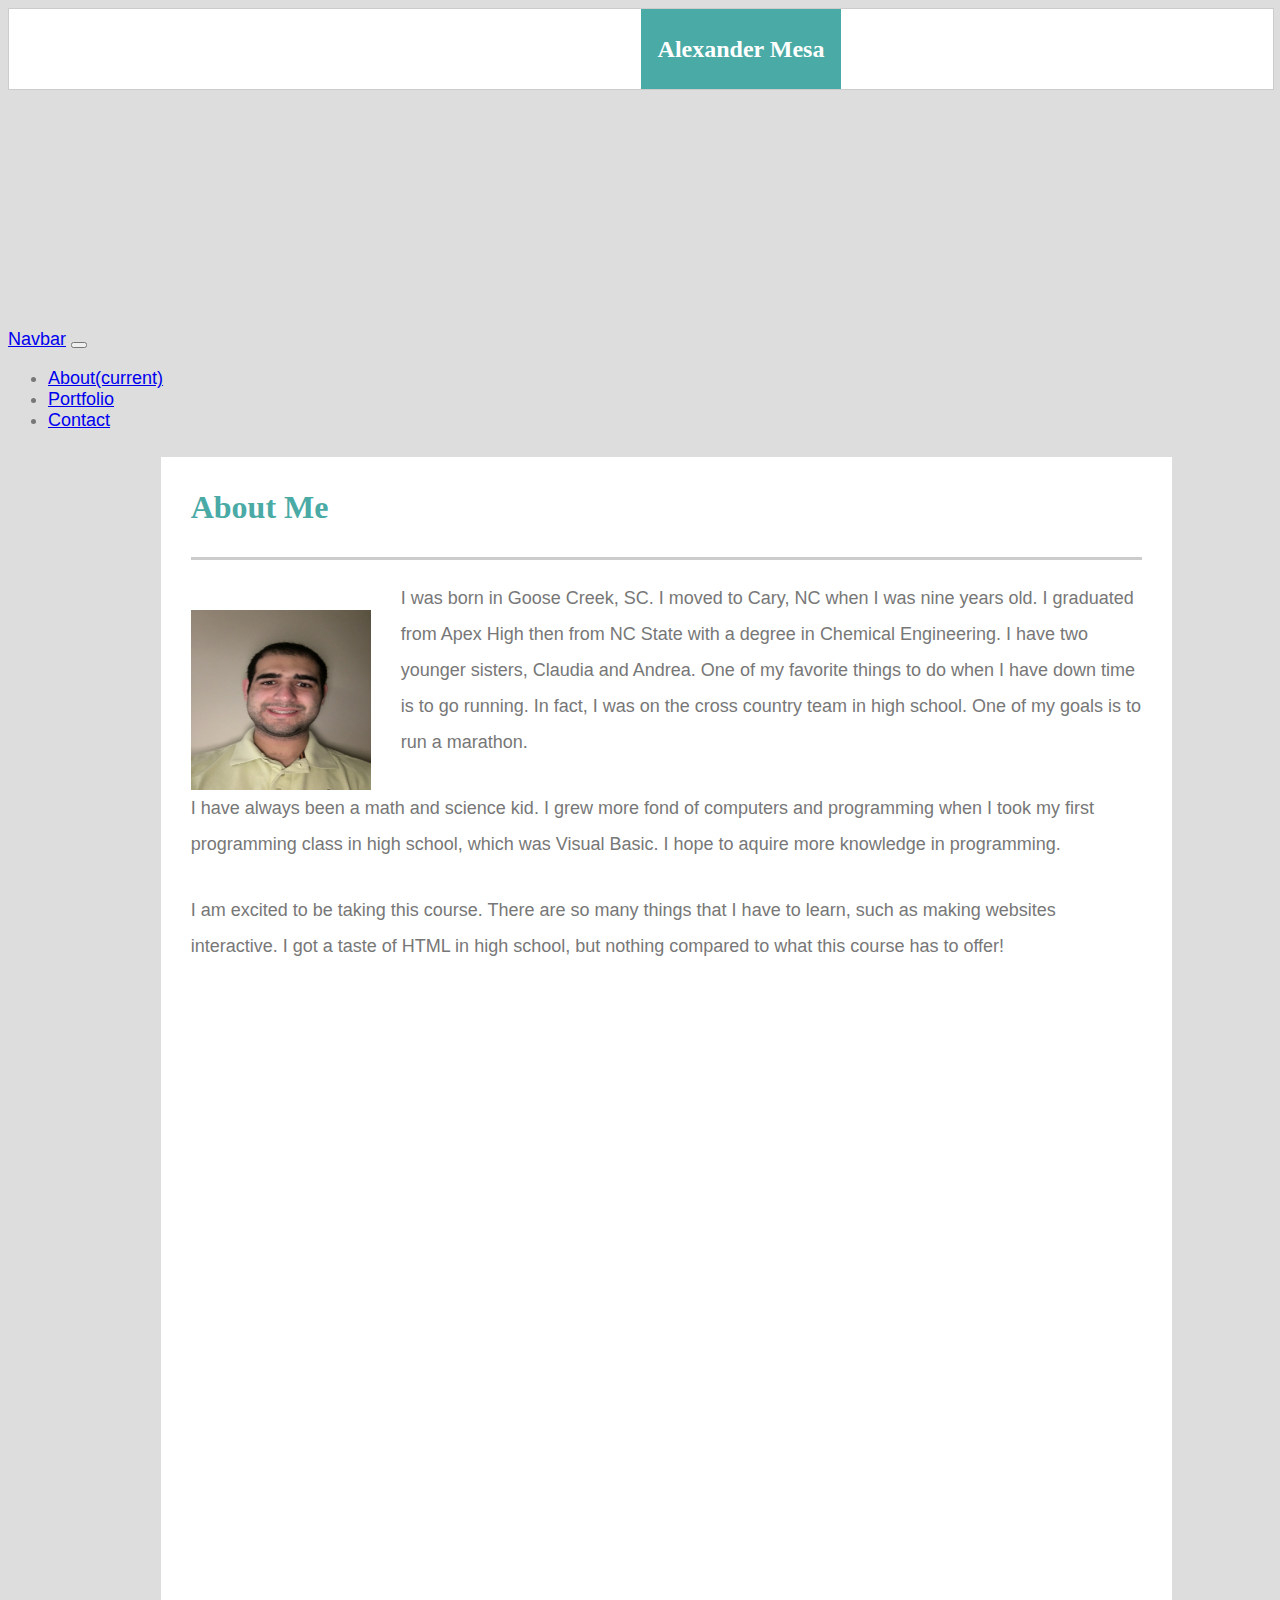
<file: index.html>
<!DOCTYPE html>
<html>
<head>
<title>Basic Portfolio</title>
<link rel="stylesheet" type="text/css" href="assets/css/style.css">
<link rel="stylesheet" href="https://stackpath.bootstrapcdn.com/bootstrap/4.1.3/css/bootstrap.min.css" integrity="sha384-MCw98/SFnGE8fJT3GXwEOngsV7Zt27NXFoaoApmYm81iuXoPkFOJwJ8ERdknLPMO" crossorigin="anonymous">
</head>
<body style="background: #dddddd">

<div class="container">
<div class="row">
    <div class="col-lg-12">
        <section id="main_header">
            <div class="row">
                <div class="col-sm-3">
                    <section id="heading">
                        Alexander Mesa
                    </section>
                </div>
                <div class="col-1">
                    <section id="about">
                        <a href="index.html">About</a>
                    </section>
                </div>
                <div class="col-1">
                    <section id="portfolio">
                        <a href="portfolio.html">Portfolio</a>
                    </section>
                </div>
                <div class="col-1">
                    <section id="contact">
                        <a href="contact.html">Contact</a>
                    </section>
                </div>
            </div>
        </section>
    </div>
</div>

<div class="row">
    <div class="col-lg-12">
        <nav class="navbar navbar-expand-lg navbar-light bg-light">
            <a class="navbar-brand" href="#">Navbar</a>
            <button class="navbar-toggler" type="button" data-toggle="collapse" data-target="#navbarNav" aria-controls="navbarNav" aria-expanded="false" aria-label="Toggle navigation">
            <span class="navbar-toggler-icon"></span>
            </button>
            <div class="collapse navbar-collapse" id="navbarNav">
            <ul class="navbar-nav">
                <li class="nav-item active">
                <a class="nav-link" href="index.html">About<span class="sr-only">(current)</span></a>
                </li>
                <li class="nav-item">
                <a class="nav-link" href="portfolio.html">Portfolio</a>
                </li>
                <li class="nav-item">
                <a class="nav-link" href="contact.html">Contact</a>
                </li>
            </ul>
            </div>
        </nav>
    </div>
</div>

<div class="row">
    <div class="col-lg-12">
        <section id="main_content">
            <div class="row">
                <div class="col-lg-12">
                    <div class="section_title">About Me</div>
                </div>
            </div>
            <div class="row">
                <div class="col-sm-3">
                    <img src="assets/images/MyPicture.jpg" style="float:left">
                </div>
                <div class="col-lg-9">
                    <p style="color:#777777; margin: 20px 30px 30px 30px">
                        I was born in Goose Creek, SC. I moved to Cary, NC when I was nine years old. I graduated from Apex High then from NC State with a degree in Chemical Engineering. I have two younger sisters, Claudia and Andrea. 
                        One of my favorite things to do when I have down time is to go running. In fact, I was on the cross country team in high school. One of my goals is to run a marathon.
                    </p>
                </div>
            </div>
            <div class="row">
                <div class="col-lg-12">
                    <p style="color:#777777">
                        I have always been a math and science kid. I grew more fond of computers and programming when I took my first programming class in high school, which was Visual Basic. I hope to aquire more knowledge in programming.
                    </p>
                </div>
            </div>
            <div class="row">
                <div class="col-lg-12">
                    <p style="color:#777777">
                        I am excited to be taking this course. There are so many things that I have to learn, such as making websites interactive. I got a taste of HTML in high school, but nothing compared to what this course has to offer!
                    </p>
                </div>
            </div>
        </section>
    </div>
</div>
</div>
<section id="footer"></section>


<script src="https://code.jquery.com/jquery-3.3.1.slim.min.js" integrity="sha384-q8i/X+965DzO0rT7abK41JStQIAqVgRVzpbzo5smXKp4YfRvH+8abtTE1Pi6jizo" crossorigin="anonymous"></script>
<script src="https://cdnjs.cloudflare.com/ajax/libs/popper.js/1.14.3/umd/popper.min.js" integrity="sha384-ZMP7rVo3mIykV+2+9J3UJ46jBk0WLaUAdn689aCwoqbBJiSnjAK/l8WvCWPIPm49" crossorigin="anonymous"></script>
<script src="https://stackpath.bootstrapcdn.com/bootstrap/4.1.3/js/bootstrap.min.js" integrity="sha384-ChfqqxuZUCnJSK3+MXmPNIyE6ZbWh2IMqE241rYiqJxyMiZ6OW/JmZQ5stwEULTy" crossorigin="anonymous"></script>

</body>
</html>
</file>
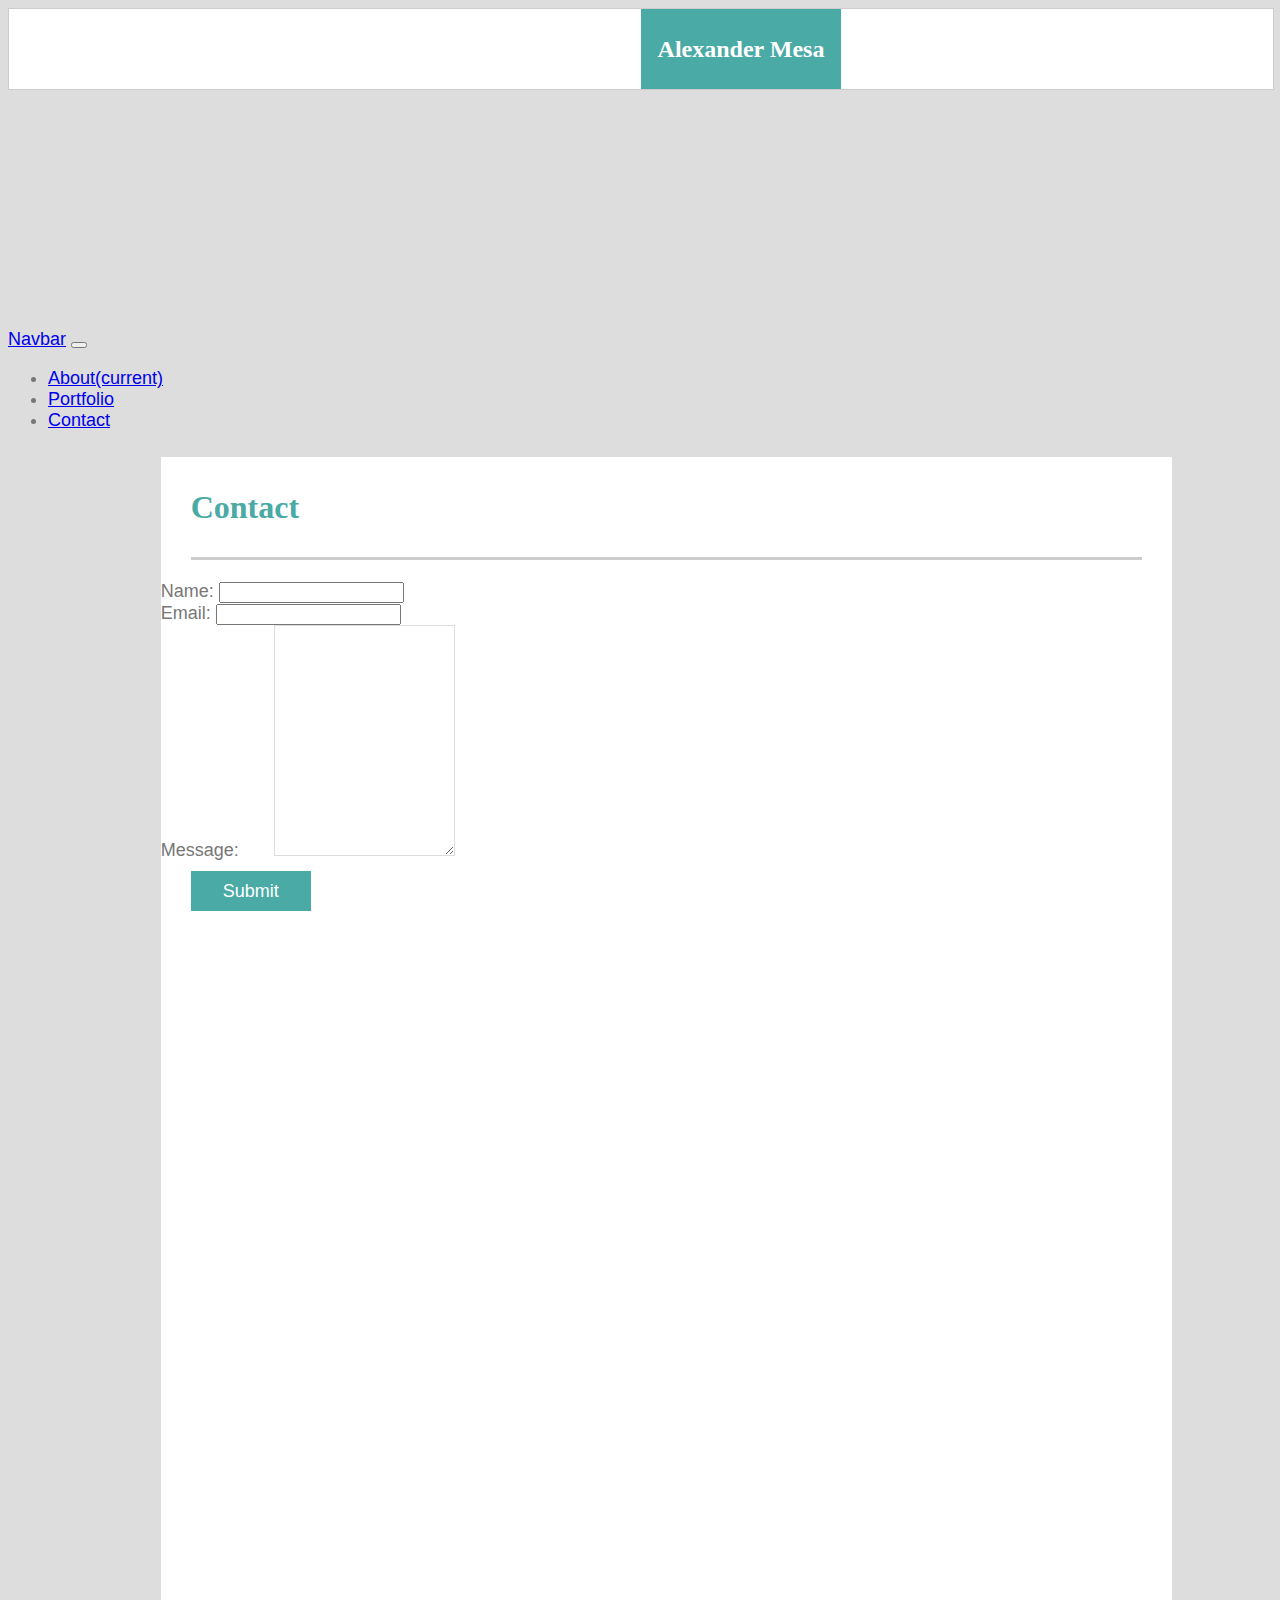
<file: contact.html>
<!DOCTYPE html>
<html>
<head>
<title>Basic Portfolio</title>
<link rel="stylesheet" type="text/css" href="assets/css/style.css">
<link rel="stylesheet" href="https://stackpath.bootstrapcdn.com/bootstrap/4.1.3/css/bootstrap.min.css" integrity="sha384-MCw98/SFnGE8fJT3GXwEOngsV7Zt27NXFoaoApmYm81iuXoPkFOJwJ8ERdknLPMO" crossorigin="anonymous">
</head>
<body style="background: #dddddd">

<div class="container">
<div class="row">
    <div class="col-lg-12">
        <section id="main_header">
            <div class="row">
                <div class="col-sm-3">
                    <section id="heading">
                        Alexander Mesa
                    </section>
                </div>
                <div class="col-1">
                    <section id="about">
                        <a href="index.html">About</a>
                    </section>
                </div>
                <div class="col-1">
                    <section id="portfolio">
                        <a href="portfolio.html">Portfolio</a>
                    </section>
                </div>
                <div class="col-1">
                    <section id="contact">
                        <a href="contact.html">Contact</a>
                    </section>
                </div>
            </div>
        </section>
    </div>
</div>

<div class="row">
    <div class="col-lg-12">
        <nav class="navbar navbar-expand-lg navbar-light bg-light">
            <a class="navbar-brand" href="#">Navbar</a>
            <button class="navbar-toggler" type="button" data-toggle="collapse" data-target="#navbarNav" aria-controls="navbarNav" aria-expanded="false" aria-label="Toggle navigation">
            <span class="navbar-toggler-icon"></span>
            </button>
            <div class="collapse navbar-collapse" id="navbarNav">
            <ul class="navbar-nav">
                <li class="nav-item active">
                <a class="nav-link" href="index.html">About<span class="sr-only">(current)</span></a>
                </li>
                <li class="nav-item">
                <a class="nav-link" href="portfolio.html">Portfolio</a>
                </li>
                <li class="nav-item">
                <a class="nav-link" href="contact.html">Contact</a>
                </li>
            </ul>
            </div>
        </nav>
    </div>
</div>


<div class="row">
    <div class="col-lg-12">
        <section id="main_content">
            <div class="row">
                <div class="col-lg-12">
                    <div class="section_title">Contact</div>
                </div>
            </div>
            <br>
            <div class="row">
                <div class="col-lg-12">
                    <div class="form-group">
                        <label for="usr">Name:</label>
                        <input type="text" class="form-control" id="usr">
                    </div>
                </div>
            </div>

            <div class="row">
                <div class="col-lg-12">
                    <div class="form-group">
                        <label for="usr">Email:</label>
                        <input type="text" class="form-control" id="usr">
                    </div>
                </div>
            </div>

            <div class="row">
                <div class="col-lg-12">
                    <div class="form-group">
                        <label for="comment">Message:</label>
                        <textarea class="form-control" rows="15" id="comment"></textarea>
                    </div>
                </div>
            </div>
            <section id="submit">Submit</section>
        </section>
    </div>
</div>
</div>

<section id="footer"></section>


<script src="https://code.jquery.com/jquery-3.3.1.slim.min.js" integrity="sha384-q8i/X+965DzO0rT7abK41JStQIAqVgRVzpbzo5smXKp4YfRvH+8abtTE1Pi6jizo" crossorigin="anonymous"></script>
<script src="https://cdnjs.cloudflare.com/ajax/libs/popper.js/1.14.3/umd/popper.min.js" integrity="sha384-ZMP7rVo3mIykV+2+9J3UJ46jBk0WLaUAdn689aCwoqbBJiSnjAK/l8WvCWPIPm49" crossorigin="anonymous"></script>
<script src="https://stackpath.bootstrapcdn.com/bootstrap/4.1.3/js/bootstrap.min.js" integrity="sha384-ChfqqxuZUCnJSK3+MXmPNIyE6ZbWh2IMqE241rYiqJxyMiZ6OW/JmZQ5stwEULTy" crossorigin="anonymous"></script>

</body>
</html>
</file>
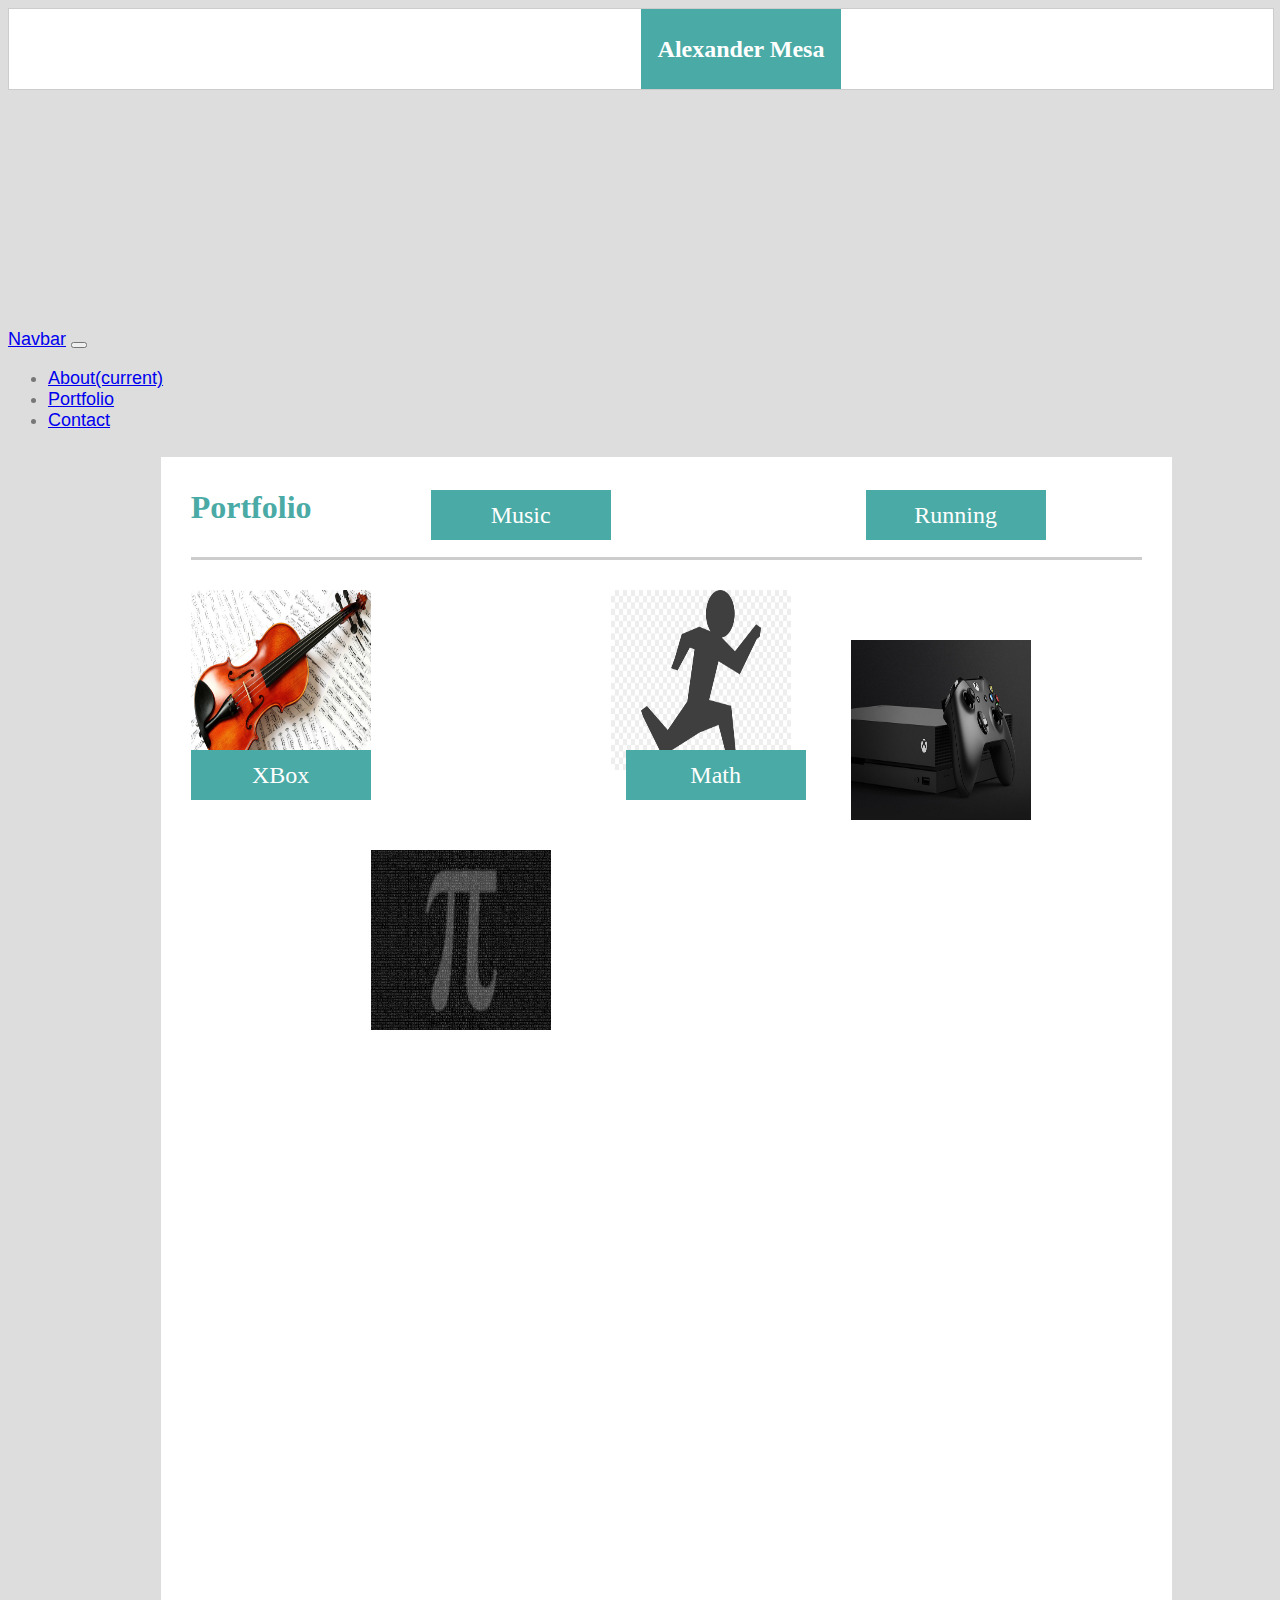
<file: portfolio.html>
<!DOCTYPE html>
<html>
<head>
<title>Basic Portfolio</title>
<link rel="stylesheet" type="text/css" href="assets/css/style.css">
<link rel="stylesheet" href="https://stackpath.bootstrapcdn.com/bootstrap/4.1.3/css/bootstrap.min.css" integrity="sha384-MCw98/SFnGE8fJT3GXwEOngsV7Zt27NXFoaoApmYm81iuXoPkFOJwJ8ERdknLPMO" crossorigin="anonymous">
</head>
<body style="background: #dddddd">

<div class="container">
<div class="row">
    <div class="col-lg-12">
        <section id="main_header">
            <div class="row">
                <div class="col-sm-3">
                    <section id="heading">
                        Alexander Mesa
                    </section>
                </div>
                <div class="col-1">
                    <section id="about">
                        <a href="index.html">About</a>
                    </section>
                </div>
                <div class="col-1">
                    <section id="portfolio">
                        <a href="portfolio.html">Portfolio</a>
                    </section>
                </div>
                <div class="col-1">
                    <section id="contact">
                        <a href="contact.html">Contact</a>
                    </section>
                </div>
            </div>
        </section>
    </div>
</div>

<div class="row">
    <div class="col-lg-12">
        <nav class="navbar navbar-expand-lg navbar-light bg-light">
            <a class="navbar-brand" href="#">Navbar</a>
            <button class="navbar-toggler" type="button" data-toggle="collapse" data-target="#navbarNav" aria-controls="navbarNav" aria-expanded="false" aria-label="Toggle navigation">
            <span class="navbar-toggler-icon"></span>
            </button>
            <div class="collapse navbar-collapse" id="navbarNav">
            <ul class="navbar-nav">
                <li class="nav-item active">
                <a class="nav-link" href="index.html">About<span class="sr-only">(current)</span></a>
                </li>
                <li class="nav-item">
                <a class="nav-link" href="portfolio.html">Portfolio</a>
                </li>
                <li class="nav-item">
                <a class="nav-link" href="contact.html">Contact</a>
                </li>
            </ul>
            </div>
        </nav>
    </div>
</div>

<div class="row">
    <div class="col-lg-12">
        <section id="main_content">
            <div class="row">
                <div class="col-lg-12">
                    <div class="section_title">Portfolio</div>
                </div>
            </div>
            <div class="row">
                <div class="col-md-6">
                    <div class="row">
                        <div class="col-md-6">
                            <img src="assets/images/violin.jpg" style="float:left">
                        </div>
                    </div>
                    <div class="row">
                        <div class="col-md-6">
                            <section class="caption_left">Music</section>
                        </div>
                    </div>
                </div>
                <div class="col-md-6">
                    <div class="row">
                        <div class="col-md-6">
                            <img src="assets/images/running.jpg" style="float:left">
                        </div>
                    </div>
                    <div class="row">
                        <section class="caption_right">Running</section>
                    </div>
                </div>
            </div>
            <div class="row">
                <div class="col-md-6">
                    <div class="row">
                        <div class="col-md-6">
                            <img src="assets/images/xbox.jpg" style="float:left">
                        </div>
                    </div>
                    <div class="row">
                        <div class="col-md-6">
                            <section class="caption_left">XBox</section>
                        </div>
                    </div>
                </div>
                <div class="col-md-6">
                    <div class="row">
                        <div class="col-md-6">
                            <img src="assets/images/math.png" style="float:left">
                        </div>
                    </div>
                    <div class="row">
                        <section class="caption_right">Math</section>
                    </div>
                </div>
            </div>
        </section>
    </div>
</div>
</div>
<section id="footer"></section>

<script src="https://code.jquery.com/jquery-3.3.1.slim.min.js" integrity="sha384-q8i/X+965DzO0rT7abK41JStQIAqVgRVzpbzo5smXKp4YfRvH+8abtTE1Pi6jizo" crossorigin="anonymous"></script>
<script src="https://cdnjs.cloudflare.com/ajax/libs/popper.js/1.14.3/umd/popper.min.js" integrity="sha384-ZMP7rVo3mIykV+2+9J3UJ46jBk0WLaUAdn689aCwoqbBJiSnjAK/l8WvCWPIPm49" crossorigin="anonymous"></script>
<script src="https://stackpath.bootstrapcdn.com/bootstrap/4.1.3/js/bootstrap.min.js" integrity="sha384-ChfqqxuZUCnJSK3+MXmPNIyE6ZbWh2IMqE241rYiqJxyMiZ6OW/JmZQ5stwEULTy" crossorigin="anonymous"></script>

</body>
</html>
</file>
<file: assets/css/style.css>
body{
    font-family: 'Arial', 'Helvetica Neue', Helvetica, sans-serif;
    color: #777777;
    background: #dddddd;
    /*width: 960px;*/
    font-size: 18px;
}




img{
    float: left;
    width: 180px;
    height: 180px;
    margin: 30px 30px 0 30px;
}

p{
    margin: 20px 30px 30px 30px;
    line-height: 200%;
    
}

textarea{
    margin: 0 30px;
    border-style: solid;
    border-color: #dddddd;
    border-width: 1px;
}

.section_title{
    font-family: Georgia, 'Times New Roman', Times, serif;
    color: #4aaaa5;
    font-size: 32px;
    margin: 0 30px;
    line-height: 100px;
    border-bottom-style: solid;
    border-bottom-color: #cccccc;
    border-bottom-width: 3px;
    font-weight: bold;
}

#main_header{
    width: 100%;
    height: 80px;
    margin: 0;
    background: #ffffff;
    border-style: solid;
    border-color: #cccccc;
    border-width: 1px;
    text-align: center; 
}

#heading{
    float: left;
    background: #4aaaa5;
    width: 200px;
    height: 80px;
    margin: 0 0 0 50%;
    font-family: Georgia, 'Times New Roman', Times, serif;
    color: #ffffff;
    font-size: 24px;
    line-height: 80px;
    font-weight: bold;
}

#about{
    float: left;
    margin: 34px 0 34px 750%;
    padding: 0 90% 0 0;
    width: 50px;
    height: 12px;
    font-family: Arial, Helvetica, sans-serif;
    font-size: 12px;
    color: #777777;
    background: #ffffff;
    border-right-style: solid;
    border-right-color: #cccccc;
    border-right-width: 1px;
}

#portfolio{
    float: left;
    margin: 34px 0 34px 725%;
    padding: 0 90% 0 0;
    width: 50px;
    height: 12px;
    font-family: Arial, Helvetica, sans-serif;
    font-size: 12px;
    color: #777777;
    background: #ffffff;
    border-right-style: solid;
    border-right-color: #cccccc;
    border-right-width: 1px;
}

#contact{
    float: left;
    margin: 34px 0 34px 700%;
    padding: 0 70% 0 0;
    width: 50px;
    height: 12px;
    font-family: Arial, Helvetica, sans-serif;
    font-size: 12px;
    color: #777777;
    background: #ffffff;
}


#main_content{
    clear: both;
    width: 80%;
    height: 1200px;
    margin: 25px 8% 25px 12%;
    background: #ffffff;
    border-style: solid;
    border-color: #dddddd;
    border-width: 1px;

}

.caption_left{
    float: left;
    background: #4aaaa5;
    width: 180px;
    height: 50px;
    font-family: Georgia, 'Times New Roman', Times, serif;
    color: #ffffff;
    font-size: 24px;
    text-align: center;
    line-height: 50px;
    
    position: relative;
    left: 30px;
    bottom: 70px;
    
}

.caption_right{
    float: left;
    background: #4aaaa5;
    width: 180px;
    height: 50px;
    font-family: Georgia, 'Times New Roman', Times, serif;
    color: #ffffff;
    font-size: 24px;
    text-align: center;
    line-height: 50px;
    
    position: relative;
    left: 45px;
    bottom: 70px;
    
}

#submit{
    background: #4aaaa5;
    width: 120px;
    height: 40px;
    margin: 10px 0 0 30px;
    font-family: 'Arial', 'Helvetica Neue', Helvetica, sans-serif;
    color: #ffffff;
    font-size: 18px;
    text-align: center;
    line-height: 40px;
}

#footer{
    width: 100%;
    height: 150px;
    margin: 60px 0 0 0;
    background: #666666;
    border-top-style: solid;
    border-top-color: #4aaaa5;
    border-top-width: 8px;

}
</file>
